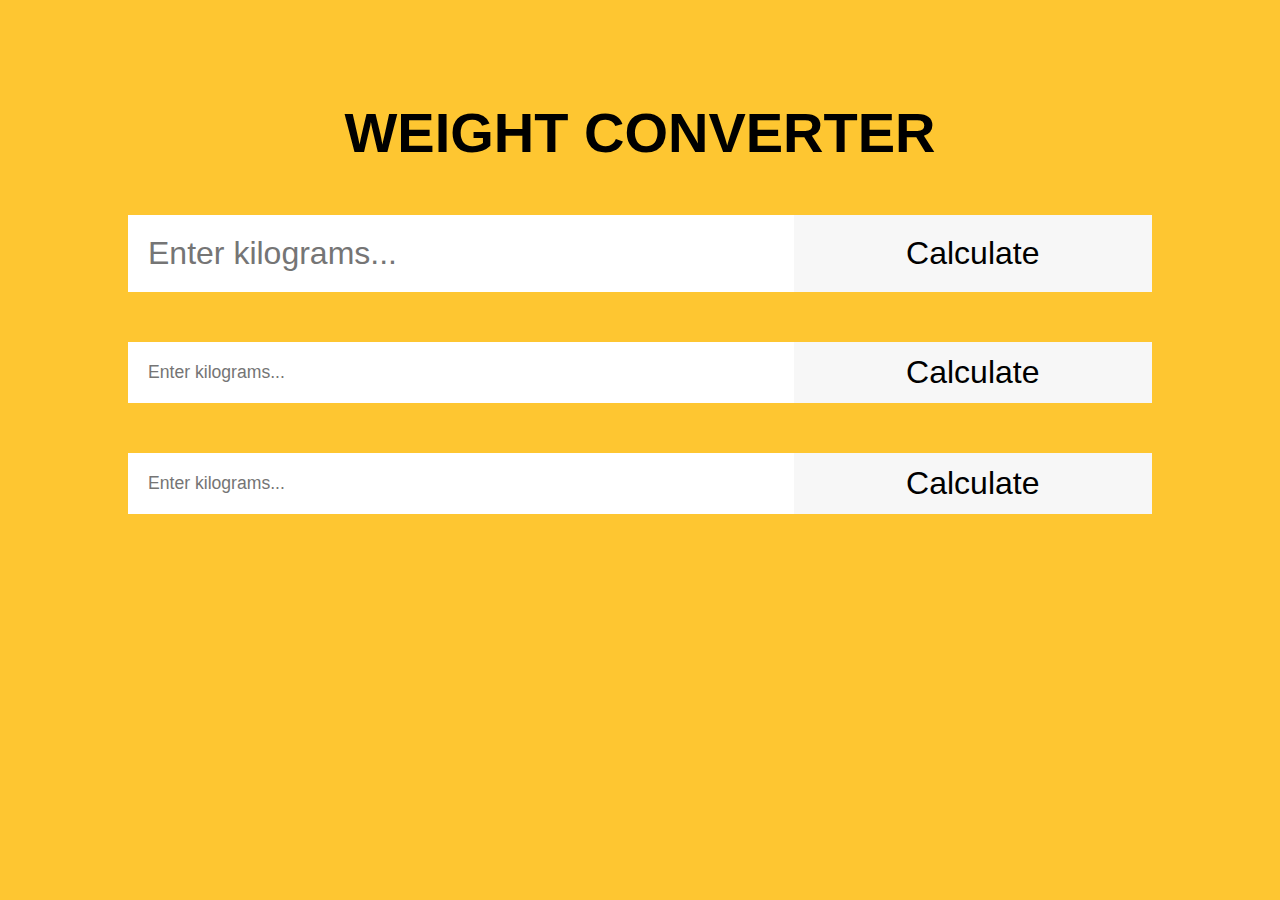
<file: Task 1/Index.html>
<!DOCTYPE html>
<html lang="en">
  <head>
    <meta charset="UTF-8" />
    <title>Weight Converter</title>
    <!-- Custom CSS -->
    <link rel="stylesheet" href="style.css" />
    <!-- Custom JS -->
    <script defer src="./script.js"></script>
  </head>
  <body>
    <header>
      <!-- Header code-->
    </header>

    <main>
      <div class="wrapper">
        <h1 class="headline">Weight Converter</h1>
        <!-- Users input -->
        <form>
          <input type="text" id="search" placeholder="Enter kilograms..." />
          <input type="submit" id="submit-btn" value="Calculate" />
        </form>
        <form id="form2">
          <input type="text" id="search2" placeholder="Enter kilograms..." />
          <input type="submit" id="submit-btn" value="Calculate" />
        </form>
        <form id="form3">
          <input type="text" id="search3" placeholder="Enter kilograms..." />
          <input type="submit" id="submit-btn" value="Calculate" />
        </form>
        <!-- Place for output after form submission -->
        <div id="output"></div>
        <div id="output2"></div>
        <div id="output3"></div>
      </div>
    </main>

    <footer>
      <!-- Footer code -->
    </footer>
  </body>
</html>
</file>
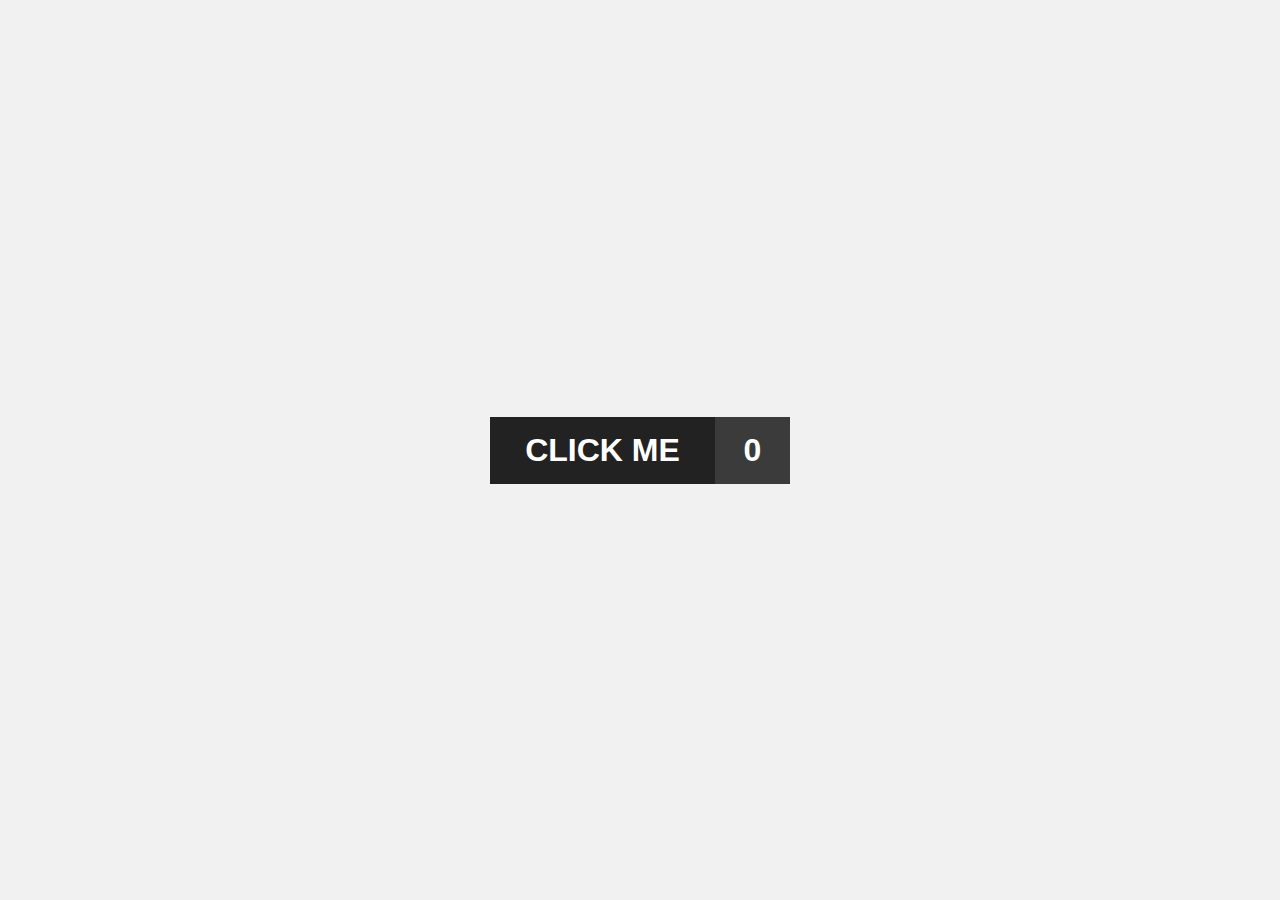
<file: Task 2/index.html>
<!DOCTYPE html>
<html lang="en">
  <head>
    <meta charset="UTF-8" />
    <title>Change button state</title>
    <!-- Custom CSS -->
    <link rel="stylesheet" href="./style.css" />
    <!-- Custom JS -->
  </head>
  <body>
    <header>
      <!-- Header code-->
    </header>

    <main>
      <div class="wrapper">
        <div class="btn">
          <div id="btn__element">CLICK ME</div>
          <div id="btn__state">0</div>
        </div>
      </div>
    </main>

    <footer>
      <!-- Footer code -->
    </footer>
    <script defer src="./script.js"></script>
  </body>
</html>
</file>
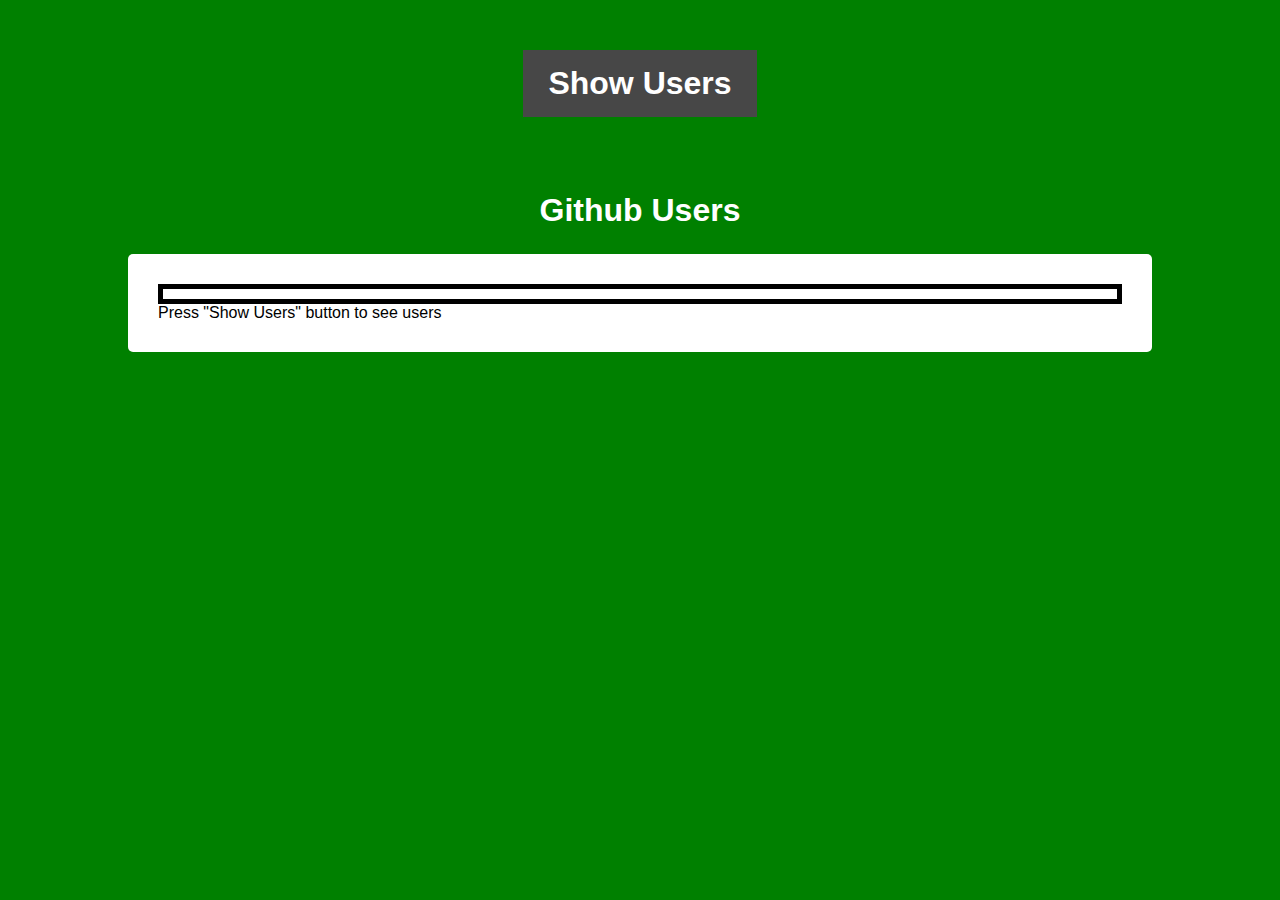
<file: Task 3/index.html>
<!DOCTYPE html>
<html lang="en">
  <head>
    <meta charset="UTF-8" />
    <meta name="viewport" content="width=device-width, initial-scale=1.0">
    <title>Show Github users</title>
    <!-- Custom CSS -->
    <link rel="stylesheet" href="./style.css" />
    <!-- Custom JS -->
  </head>
  <body>
    <header>
      <!-- Header code-->
    </header>

    <main>
      <div class="wrapper">
        <div class="btn-container">
          <button id="btn">Show Users</button>
        </div>
        <div class="output-container">
          <h1>Github Users</h1>
          <div id="output">
            <ul id="users-list">

            </ul>
            <!-- Results goes here -->
            <p id="message">Press "Show Users" button to see users</p>
          </div>
        </div>
      </div>
    </main>

    <footer>
      <!-- Footer code -->
    </footer>
    <script defer src="./script.js"></script>
  </body>
</html>
</file>
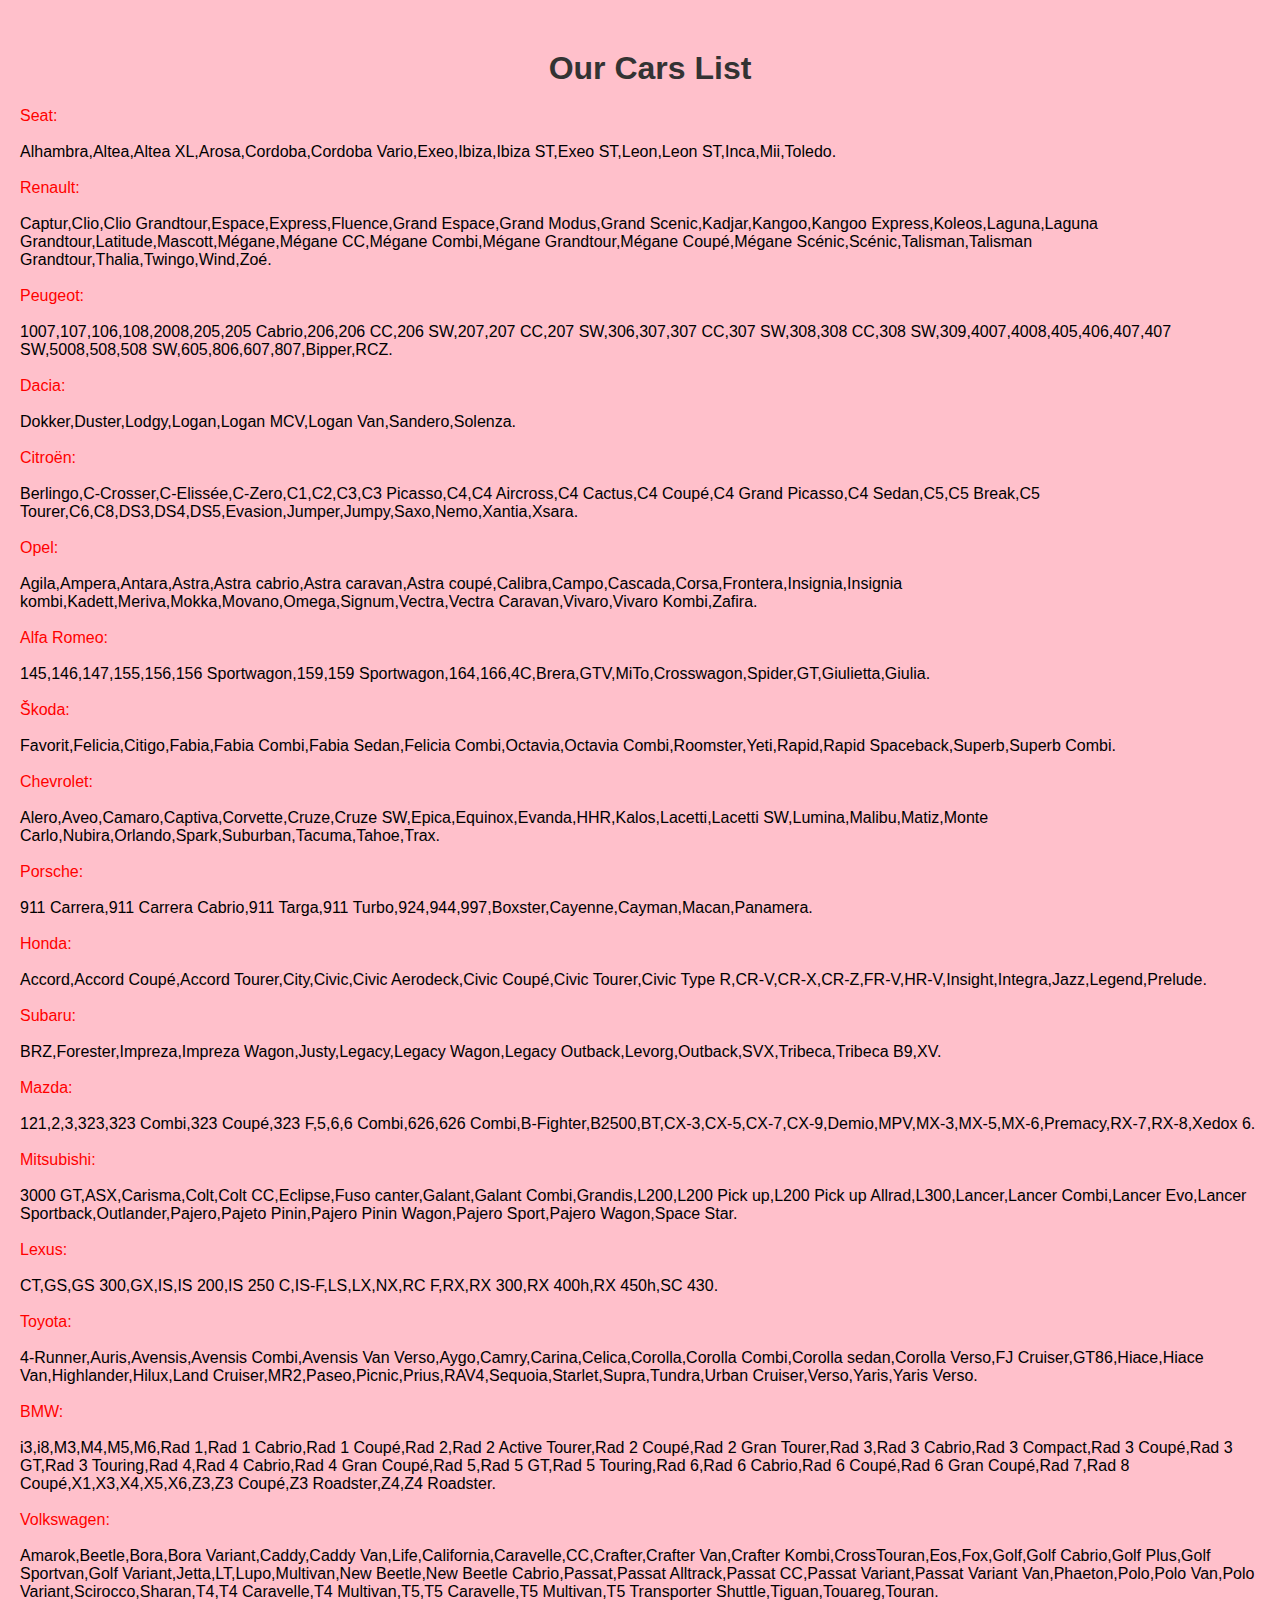
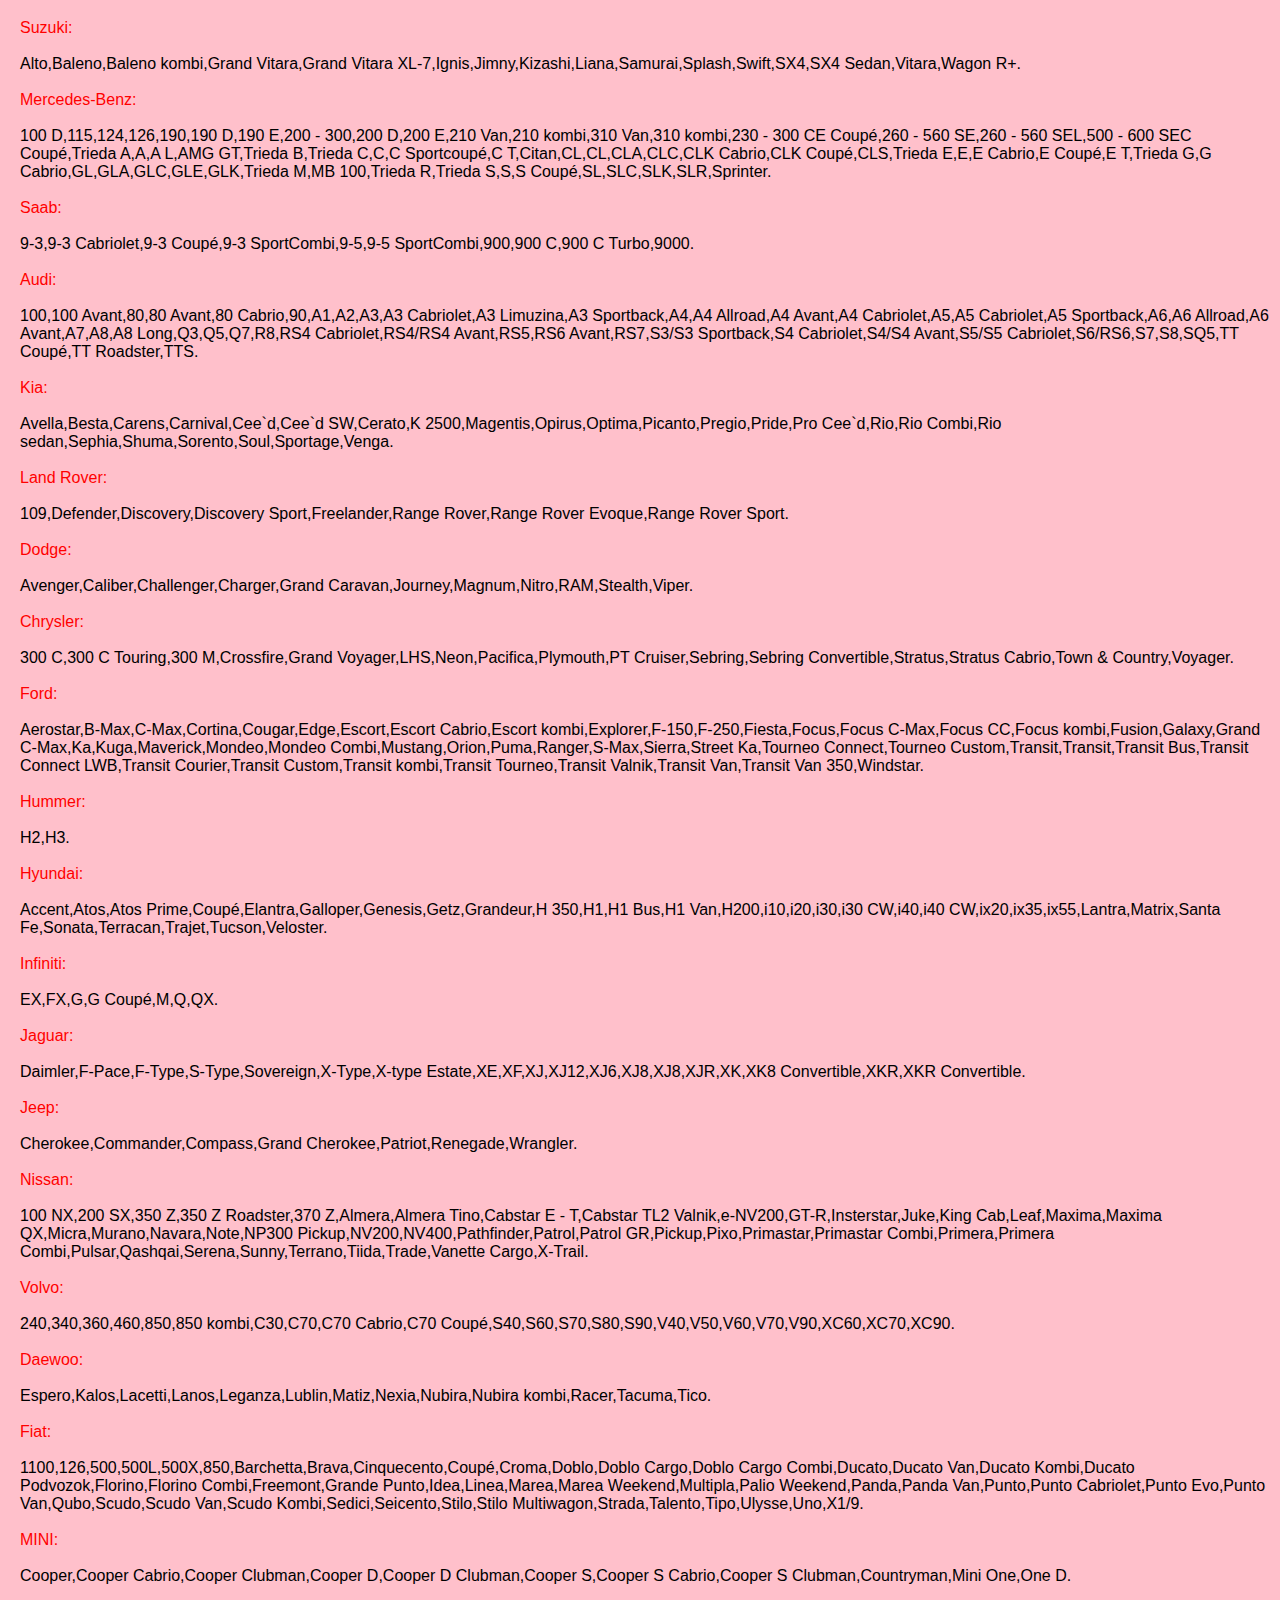
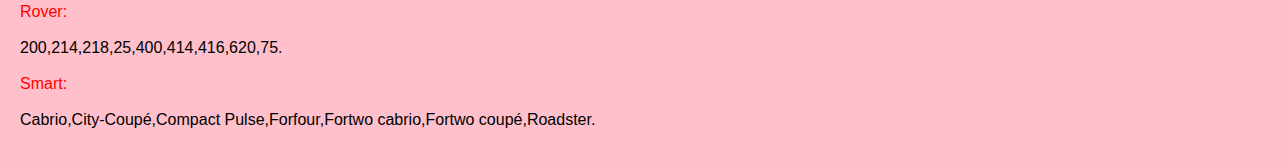
<file: Task 4/Index.html>
<!DOCTYPE html>
<html lang="en">
  <head>
    <meta charset="UTF-8" />
    <title>Cars list</title>
    <!-- Custom CSS -->
    <link rel="stylesheet" href="./style.css" />
    <!-- Custom JS -->
    <script defer src="./script.js"></script>
  </head>
  <body>
    <header>
      <!-- Header code-->
    </header>

    <main>
      <div class="wrapper">
        <div class="container">
          <h1>Our Cars List</h1>
          <div id="output">
            <ul id="cars-list">

            </ul>
          </div>
        </div>
      </div>
    </main>

    <footer>
      <!-- Footer code -->
    </footer>
  </body>
</html>
</file>
<file: Task 1/style.css>
/* Resets */
* {
  margin: 0;
  padding: 0;
  box-sizing: border-box;
  font-family: 'Trebuchet MS', 'Lucida Sans Unicode', 'Lucida Grande',
    'Lucida Sans', Arial, sans-serif;
}

/* Mobile first */
.wrapper {
  min-height: 100vh;
  min-width: calc(100vw - (100vw - 100%));
  background-color: #fec631;
}

.headline {
  padding-top: 100px;
  font-size: 2.5em;
  text-align: center;
  color: #000;
  text-transform: uppercase;
}

form {
  max-width: 80%;
  margin: 50px auto;
  display: flex;
  flex-wrap: wrap;
}

#search {
  width: 65%;
  margin: 0;
  padding: 20px;
  outline: 0;
  border: 0;
  font-size: 1.1em;
}

#search2 {
  width: 65%;
  margin: 0;
  padding: 20px;
  outline: 0;
  border: 0;
  font-size: 1.1em;
}

#search3 {
  width: 65%;
  margin: 0;
  padding: 20px;
  outline: 0;
  border: 0;
  font-size: 1.1em;
}

#submit-btn {
  width: 35%;
  background-color: #f7f7f7;
  border: 0;
  outline: 0;
  font-size: 1.1em;
}

#submit-btn:hover {
  cursor: pointer;
  background-color: #000;
  color: #fff;
}

/* Tablet */
@media screen and (min-width: 768px) {
  .headline {
    font-size: 3.5em;
  }

  #search,
  #submit-btn {
    font-size: 2em;
  }
}
</file>
<file: Task 2/style.css>
/* Resets */
* {
  margin: 0;
  padding: 0;
  box-sizing: border-box;
  font-family: 'Trebuchet MS', 'Lucida Sans Unicode', 'Lucida Grande',
    'Lucida Sans', Arial, sans-serif;
}

/* Mobile first */
.wrapper {
  min-height: 100vh;
  min-width: calc(100vw - (100vw - 100%));
  display: flex;
  justify-content: center;
  align-items: center;
  background-color: #f1f1f1;
}

.btn {
  width: 300px;
  display: flex;
  justify-content: center;
  flex-wrap: wrap;
}
#btn__element {
  width: 75%;
  padding: 15px 25px;
  background-color: #222;
  border: #222;
  color: #fff;
  font-weight: bold;
  font-size: 2em;
  text-align: center;
}

#btn__element:hover {
  cursor: pointer;
  background-color: rgb(59, 59, 59);
}

#btn__state {
  width: 25%;
  padding: 15px 25px;
  background-color: rgb(59, 59, 59);
  border: #222;
  color: #fff;
  font-weight: bold;
  font-size: 2em;
  text-align: center;
}
</file>
<file: Task 3/style.css>
/* Resets */
* {
  margin: 0;
  padding: 0;
  box-sizing: border-box;
  font-family: 'Trebuchet MS', 'Lucida Sans Unicode', 'Lucida Grande',
    'Lucida Sans', Arial, sans-serif;
}

/* Mobile first */
.wrapper {
  min-height: 100vh;
  min-width: calc(100vw - (100vw - 100%));
  display: flex;
  flex-direction: column;
  align-items: center;
  background-color: #222;
}

@media screen and (min-width: 800px) {
  .wrapper {
    background-color: green;
  }
}

.btn-container {
  width: 100%;
  display: flex;
  flex-direction: column;
  align-items: center;
}

.btn-container #btn {
  margin: 50px 0;
  padding: 15px 25px;
  background-color: #474747;
  border: #222;
  color: #fff;
  font-weight: bold;
  font-size: 2em;
  text-align: center;
}

.btn-container #btn:hover {
  cursor: pointer;
  opacity: 0.9;
}

.output-container {
  width: 100%;
  margin: 25px 0;
  display: flex;
  flex-direction: column;
  align-items: center;
}

.output-container h1 {
  color: #fff;
}

.output-container #output {
  width: 80%;
  margin-top: 25px;
  padding: 30px;
  border-radius: 5px;
  background-color: #fff;
}

#users-list {
  border: 5px solid black;
  color: red;
  list-style-type: none;
  padding: 5px;
}

#users-list.li {
  padding: 20px;
}
</file>
<file: Task 4/style.css>
/* Resets */
* {
  margin: 0;
  padding: 0;
  box-sizing: border-box;
  font-family: 'Trebuchet MS', 'Lucida Sans Unicode', 'Lucida Grande',
    'Lucida Sans', Arial, sans-serif;
}

/* Mobile first */
.wrapper {
  min-height: 100vh;
  min-width: calc(100vw - (100vw - 100%));
  display: flex;
  flex-direction: column;
  align-items: center;
}

.container {
  width: 100%;
  display: flex;
  flex-direction: column;
  align-items: center;
  padding-left: 20px;
}

.container h1 {
  margin-top: 50px;
  color: #333;
}

#cars-list {
  list-style-type: none;
}
</file>
